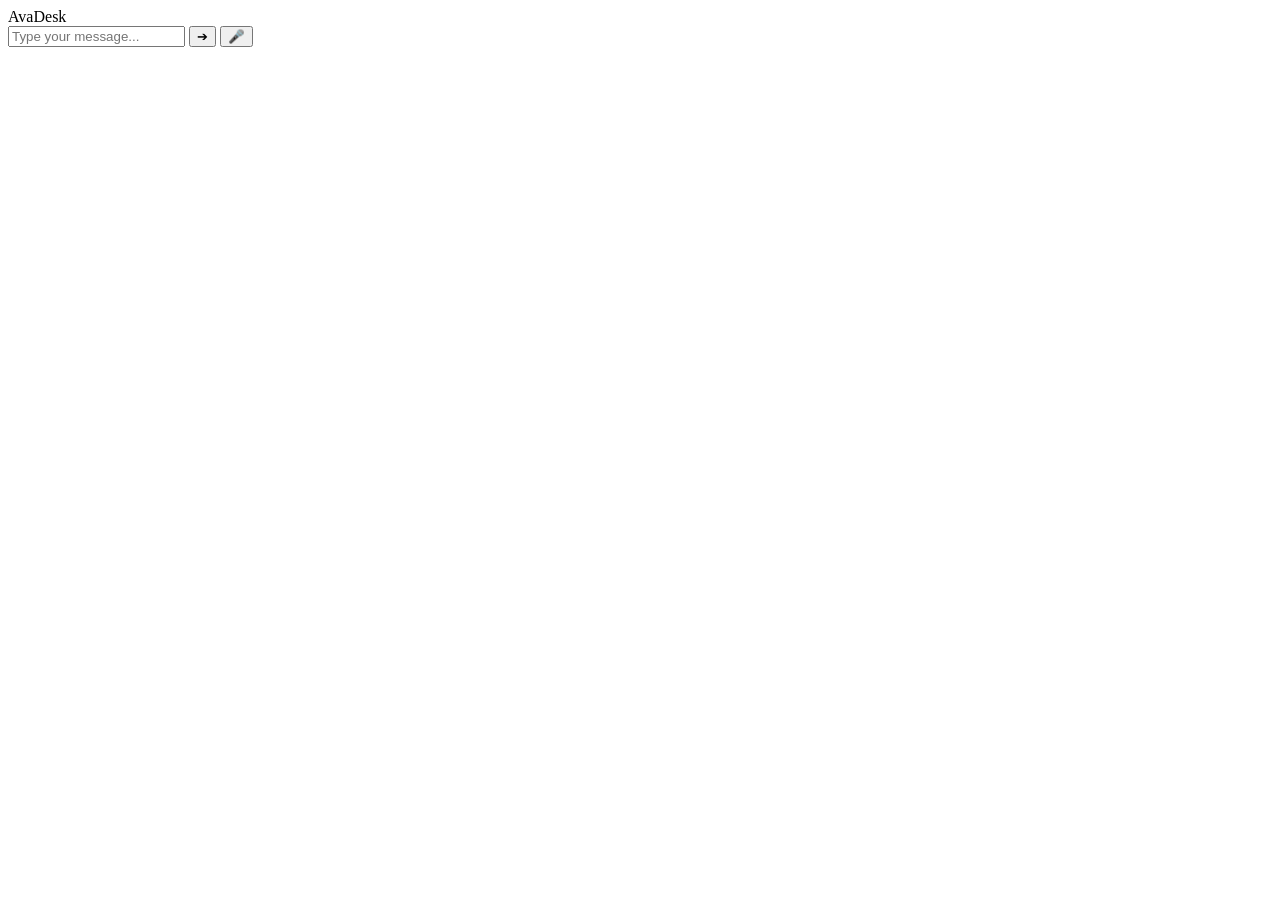
<file: index.html>
<!DOCTYPE html>
<html lang="en">
<head>
    <meta charset="UTF-8">
    <meta name="viewport" content="width=device-width, initial-scale=1.0">
    <title>AvaDesk</title>
    <link rel="stylesheet" href="style.css">
</head>
<body>
    <div id="chat-container">
        <div id="chat-header">AvaDesk</div>
        <div id="chat-log"></div>
        <div id="input-container">
            <input type="text" id="user-input" placeholder="Type your message...">
            <button id="send-button">➔</button>
            <button id="mic-button">🎤</button>
        </div>
    </div>
    <script src="script.js"></script>
</body>
</html>
</file>
<file: style.css>
@import url('https://fonts.googleapis.com/css2?family=Poppins:wght@400;500;600&display=swap');

/* --- Hide Streamlit's Default Toolbar and Deploy Button --- */
[data-testid="stToolbar"] {
    display: none !important;
}

[data-testid="stDeployButton"] {
    display: none !important;
}

/* --- General Body & Font Styles --- */
#root div {
    font-family: 'Poppins', sans-serif;
    background-color: #000000 !important;
    color: #f0f0f0; /* A softer white for text */
}

/* --- Main Chat Container --- */
[data-testid="stAppViewContainer"] {
    background: transparent; /* Make the container transparent */
    border-radius: 15px;
    box-shadow: 0 10px 30px rgba(0, 0, 0, 0.2);
    max-width: 800px;
    margin: 2rem auto;
    padding: 0;
}

/* --- Main Chat Log Area --- */
[data-testid="stVerticalBlock"] {
    padding: 2rem 2rem 1rem 2rem; /* Add vertical padding */
    overflow-y: auto;
}

/* --- App Header/Title --- */
h1 {
    color: #ffffff;
    font-weight: 600;
    text-align: center;
    padding-bottom: 1rem;
    border-bottom: 1px solid #333;
}

/* --- Chat Input Box --- */
[data-testid="stChatInput"] {
    background-color: #2b2b2b;
    border: 1px solid #444;
    border-radius: 10px;
    color: #f0f0f0;
}

.stChatInputContainer > div {
    background-color: transparent !important;
}

/* --- Style for the text inside the input bar --- */
[data-testid="stChatInput"] textarea {
    font-size: 1.1rem; /* Make the font larger */
    color: #FFFFFF; /* Make the text white and bright */
}

/* --- Chat Message Bubbles --- */
[data-testid="stChatMessage"] {
    background-color: transparent !important;
    padding: 0;
    margin-bottom: 1rem;
}

/* --- User Message Bubble --- */
.user-message {
    background: linear-gradient(135deg, #007bff, #0056b3);
    color: white;
    padding: 12px 18px;
    border-radius: 20px;
    border-bottom-right-radius: 5px;
    box-shadow: 0 4px 8px rgba(0, 123, 255, 0.2);
}

/* --- Assistant Message Bubble --- */
div[data-testid="stChatMessage"] .assistant-message {
    background-color: #2c2c2e;
    color: #f0f0f0;
    padding: 12px 18px;
    border-radius: 20px;
    border-bottom-left-radius: 5px;
    box-shadow: 0 4px 8px rgba(0, 0, 0, 0.1);
}
</file>
